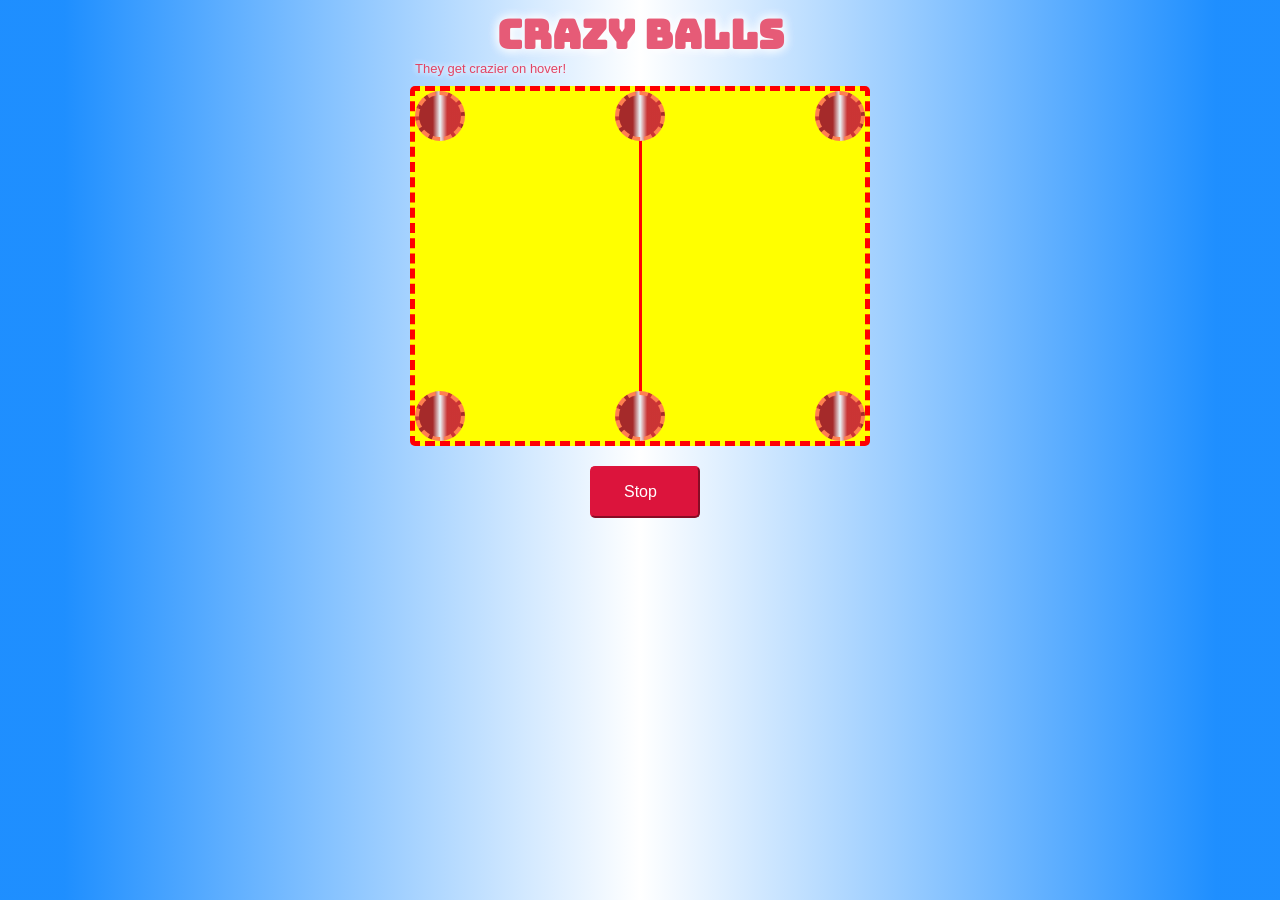
<file: files/crazyBalls/index.html>
<!DOCTYPE html>
<html lang="en">
  <head>
     <meta charset="utf-8">
     <meta name="viewport" content="width=device-width, initial-scale=1.0">
     <link rel="stylesheet" href="style.css">
     <link rel="icon" href="icon.ico">
     <title>Crazy Balls</title>
     <meta name="keywords" content="crazy, balls, HTML, CSS, animation, interaction">
     <meta name="description" content="Animation and interaction project using HTML and CSS only.">
     <meta name="author" content="TinF9">
     <link rel="preconnect" href="https://fonts.googleapis.com">
     <link rel="preconnect" href="https://fonts.gstatic.com" crossorigin>
     <link href="https://fonts.googleapis.com/css2?family=Bungee+Inline" rel="stylesheet">
  </head>

  <body>
    <h1>Crazy Balls</h1>
    <div class="container">
      <p class="container__message">They get crazier on hover!</p>
      <button type="button"><span>Stop</span></button>
      <div class="sprite sprite__topLeft"><p><strong>H</strong></p></div>
      <div class="sprite sprite__topRight"></div>
      <div class="sprite sprite__bottomLeft"></div>
      <div class="sprite sprite__bottomRight"></div>
      <div class="sprite sprite__topCenter"></div>
      <div class="sprite sprite__bottomCenter"></div>
      <div class="middleLine"></div>
    </div>
  </body>
</html>
</file>
<file: files/crazyBalls/style.css>
body {
  background-image: linear-gradient(to right, hsl(210, 100%, 56%) 5%, #fff 50%, hsl(210, 100%, 56%) 95%);
}

h1 {
  font-family: 'Bungee Inline', Verdana, sans-serif;
  color: #e65b77;
  font-size: 2.5em;
  text-align: center;
  text-shadow: 0 0 12px #fff, 0 0 12px #fff;
  margin: 0;
}

.container {
  background-color: #ff0;
  border: 5px dashed #f00;
  border-radius: 5px;
  width: 450px;
  height: 350px;
  position: relative;
  margin: 25px auto 0;
}

.container__message {
  color: #e34363;
  font-family: Verdana, sans-serif;
  font-size: small;
  text-shadow: 0 0 6px #fff, 0 0 6px #fff;
  position: absolute;
  top: -30px;
  margin: 0;
}

.sprite {
  background-image: linear-gradient(to right, #A52A2A 33%, #ebf6f9 50%, hsl(0, 59%, 50%) 67%);
  border: 4px dashed #FF7F50;
  border-radius: 50%;
  width: 50px;
  height: 50px;
  box-sizing: border-box;
}

@keyframes anim-topLeft {
  from {top: 0px; left: 0px; transform:rotate(0deg);}
  to {top: 300px; left: 400px; transform:rotate(360deg);}
}

.sprite__topLeft {
  position: absolute;
  top: 0px;
  left: 0px;
  animation: anim-topLeft 4s ease-in-out 4s infinite alternate;
  text-align: center;
  line-height: 45px; 
}

.sprite__topLeft p {
  color: #4B0082;
  line-height: 1;
  vertical-align: middle;
  display: inline-block;
  visibility: hidden;
}

div.sprite__topLeft:hover p {
  visibility: visible;
}

@keyframes anim-topRight {
  from {top:0px, right:0px; transform:rotate(0deg);}
  to {top:300px; right:400px; transform:rotate(360deg);}
}

.sprite__topRight {
  position: absolute;
  top: 0px;
  right: 0px;
  animation: anim-topRight 4s ease-in-out 4s infinite alternate;
}

div.sprite__topRight:hover {
  background-image: linear-gradient(to right, #A52A2A 33%, hsl(193, 54%, 70%) 50%, hsl(0, 59%, 50%) 67%);
}

@keyframes anim-bottomLeft {
  0% {bottom:0px; left:0px;}
  100% {bottom:300px; left:400px;}
}

.sprite__bottomLeft {
  position: absolute;
  bottom: 0px;
  left: 0px;
  animation: anim-bottomLeft 4s linear 4s infinite alternate;
  transition: transform 3s linear 0s;
}

div.sprite__bottomLeft:hover {
  transform:rotate(360deg);
}

@keyframes anim-bottomRight {
  0% {bottom:0px; right:0px; transform:rotate(0deg);}
  100% {bottom:300px; right:400px; transform:rotate(-360deg);}
}

.sprite__bottomRight {
  position: absolute;
  bottom: 0px;
  right: 0px;
  animation: anim-bottomRight 4s linear 4s infinite alternate;
}

div.sprite__bottomRight:hover {
  animation-play-state: paused;
}

@keyframes anim-topCenter {
  from {top:0px; left:200px; transform:rotate(0deg);}
  to {top:300px; left:200px; transform:rotate(-360deg);}
}

.sprite__topCenter {
  position: absolute;
  top: 0px;
  left: 200px;
  animation: anim-topCenter 4s linear 6s infinite alternate;
}

div.sprite__topCenter:hover {
  border-style: dotted dashed solid double;
  border-color: #0000CD;
  border-width: 6px;
}

@keyframes anim-bottomCenter {
  from {bottom:0px; right:200px; transform:rotate(0deg);}
  to {bottom:300px; right:200px; transform:rotate(360deg);}
}

.sprite__bottomCenter {
  position: absolute;
  bottom: 0px;
  right: 200px;
  animation: anim-bottomCenter 4s linear 6s infinite alternate;
}

div.sprite__bottomCenter:hover {
  border: 6px dashed #00f;
}

.middleLine {
  background-color: red;
  width: 3px;
  height: 350px;
  margin: auto;
}

div.middleLine:hover {
  background-color: #00f;
}

button {
  background-color: #DC143C;
  color: #fff;
  border-radius: 5px;
  border-color: #DC143C;
  padding: 15px 32px;
  text-align: center;
  font-size: 16px;
  display: block;
  position: absolute;
  left: 175px;
  top: 375px;
}

button span:after {
  content: "!!";
  opacity: 0;
  transition: 0.1s;
}

button:hover {
  background-color: #f00;
}

button:hover ~ div {
  animation-play-state: paused;
}

button:hover span:after {
  opacity: 1;
}
</file>
